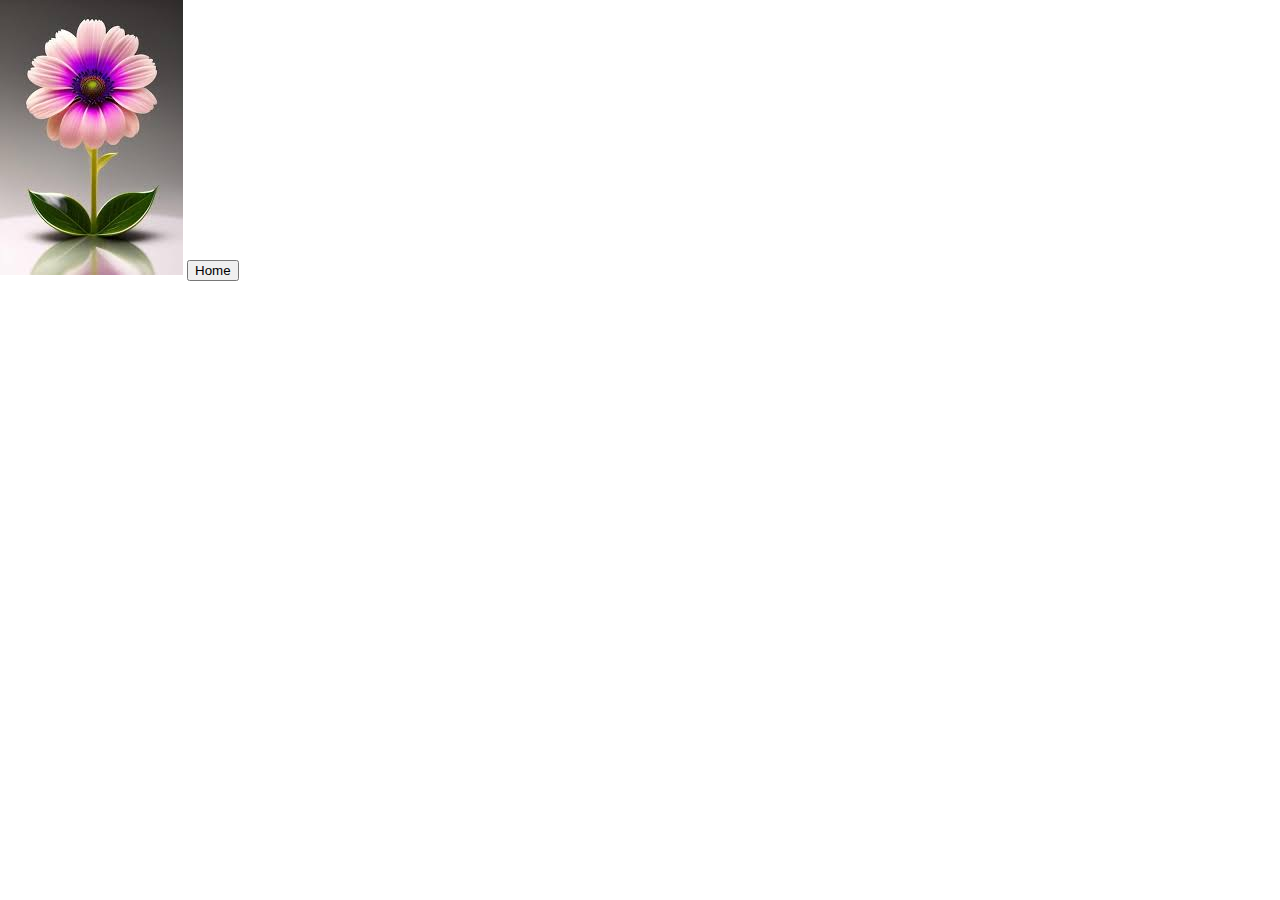
<file: index.html>
<!DOCTYPE html>
<html lang="en">
<head>
    <meta charset="UTF-8">
    <meta name="viewport" content="width=a, initial-scale=1.0">
    <title>Document</title>
   <link rel="stylesheet" href="style.css">
</head>
<body>
    <div>
    <img src="img/download (1).jfif" alt="banner" >
    <a href="home.html"><button>Home</button></a>

</div>
    
  
    
    
</body>
</html>
</file>
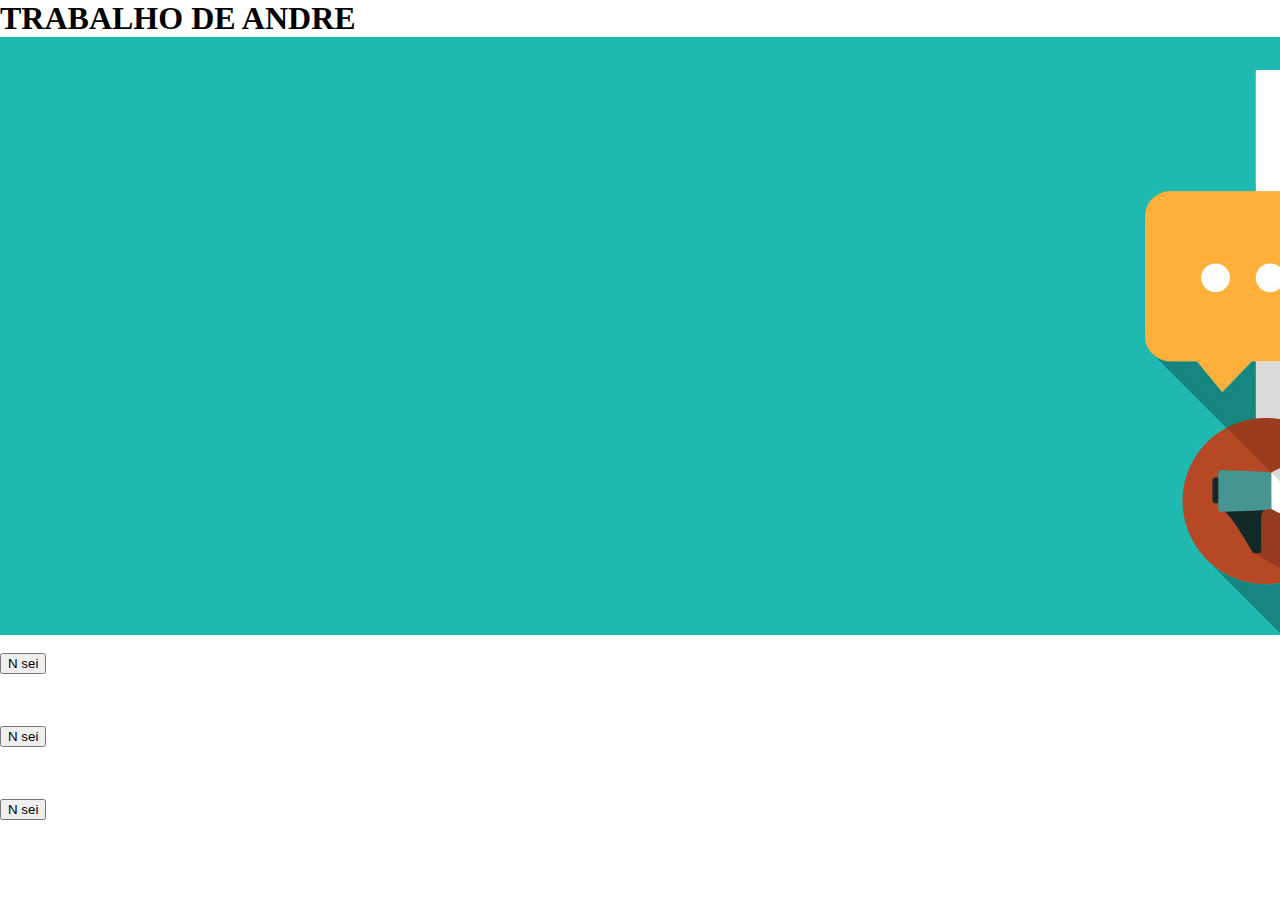
<file: home.html>
<!DOCTYPE html>
<html lang="en">
<head>
    <meta charset="UTF-8">
    <meta name="viewport" content="width=device-width, initial-scale=1.0">
    <title>Home</title>
</head>
<body>
    <link rel="stylesheet" href="style.css">

    <div menu="header">
        <h1>TRABALHO DE ANDRE</h1>
            <img src="./img/banner-content-marketing.jpg" alt="banner">
    </div>


       <h1><a href="index.html"><button>N sei</button</a></h1>
<br>
<br>
        <h1><a href="index.html"><button>N sei</button</a></h1>
<br>
<br>
        <h1><a href="index.html"><button>N sei</button</a></h1>
<br>
<br>
</body>
</html>
</file>
<file: style.css>
*{
    padding: 0 auto;
    margin: 0;
}

.header {
    background-color: #6c4030;
    padding: 10px;
    text-align: center;
}
</file>
